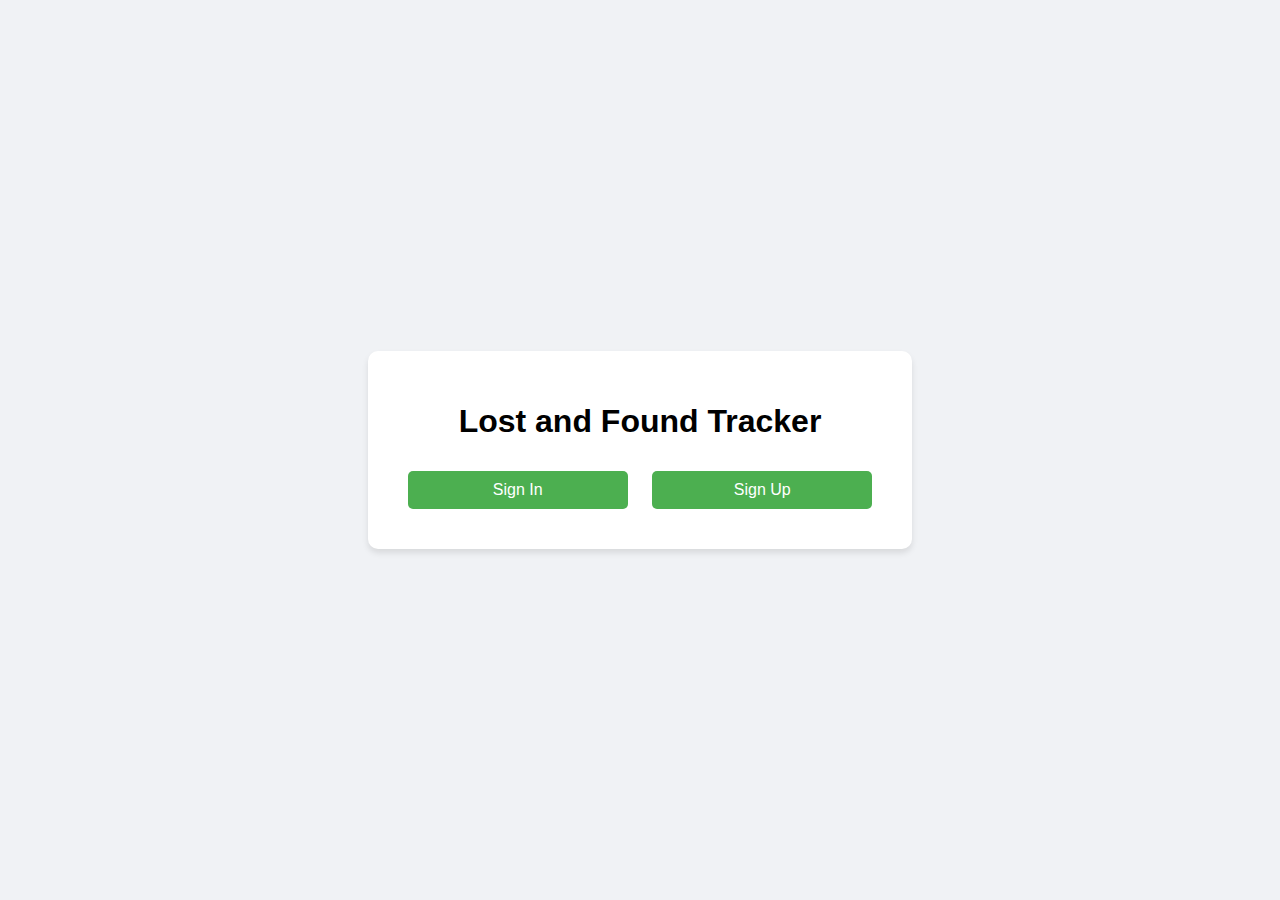
<file: landing-page.html>
<!DOCTYPE html>
<html lang="en">
<head>
    <meta charset="UTF-8">
    <meta name="viewport" content="width=device-width, initial-scale=1.0">
    <title>Lost and Found Tracker - Welcome</title>
    <style>
        body {
            font-family: Arial, sans-serif;
            display: flex;
            justify-content: center;
            align-items: center;
            height: 100vh;
            margin: 0;
            background-color: #f0f2f5;
        }
        .container {
            text-align: center;
            background-color: white;
            padding: 30px;
            border-radius: 10px;
            box-shadow: 0 4px 6px rgba(0, 0, 0, 0.1);
        }
        .btn {
            display: inline-block;
            width: 200px;
            padding: 10px;
            margin: 10px;
            background-color: #4CAF50;
            color: white;
            text-decoration: none;
            border-radius: 5px;
            transition: background-color 0.3s;
        }
        .btn:hover {
            background-color: #45a049;
        }
    </style>
</head>
<body>
    <div class="container">
        <h1>Lost and Found Tracker</h1>
        <a href="signin.html" class="btn">Sign In</a>
        <a href="signup.html" class="btn">Sign Up</a>
    </div>
</body>
</html>
</file>
